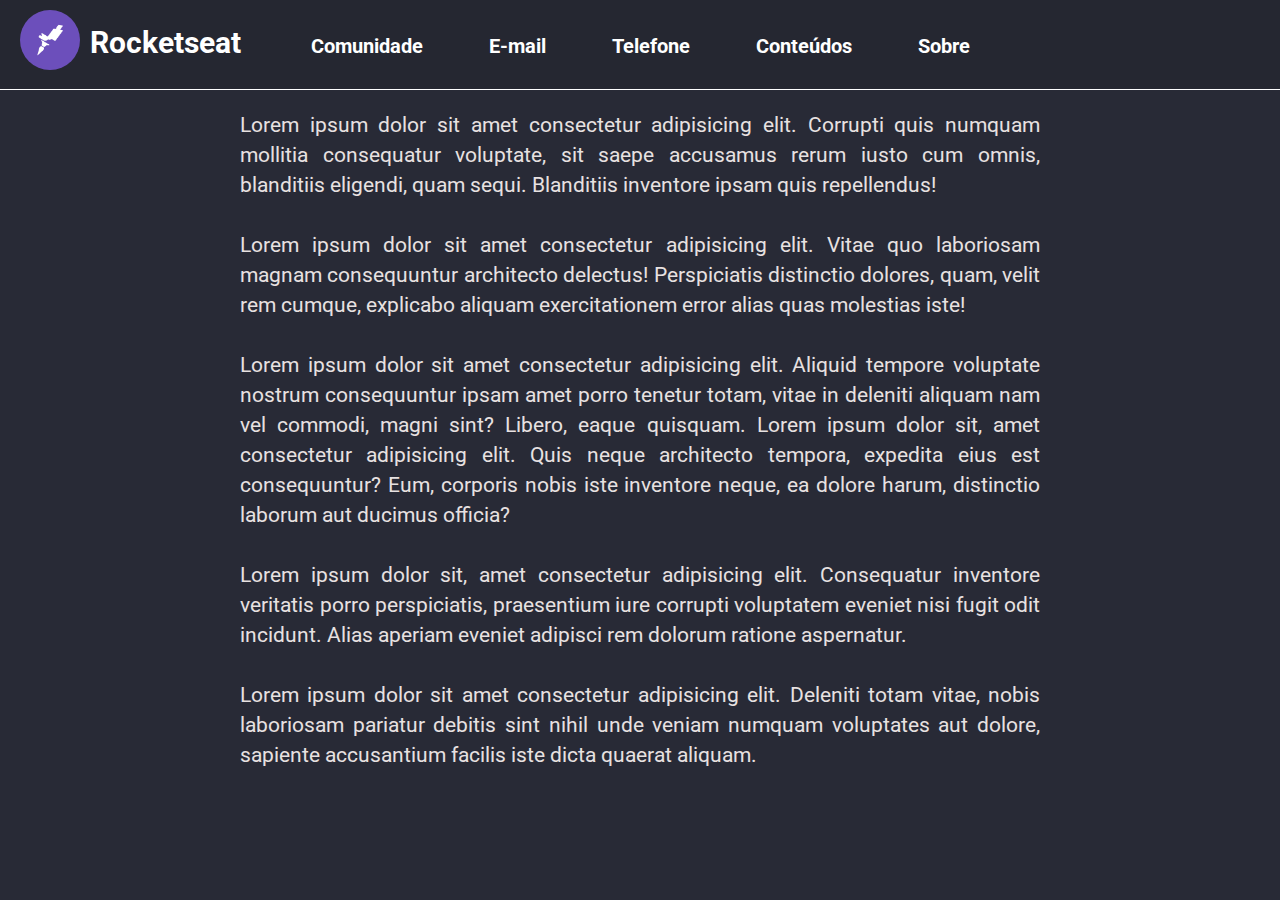
<file: index.html>
<!DOCTYPE html>
<html lang="pt-br">
<head>
    <meta charset="UTF-8">
    <meta http-equiv="X-UA-Compatible" content="IE=edge">
    <meta name="viewport" content="width=device-width, initial-scale=1.0">
    <title>Página Principal</title>

    
    <link rel="stylesheet" href="styles.css">
    
</head>
<body>
    
    <header>
<div>
    <img src="cover.jpg" alt="Logo da rocketseat">
    <a href="https://rocketseat.com.br">Rocketseat</a>
    <a href="https://discordapp.com/invite/gCRAFhc">Comunidade</a>
    <a href="mailto:oi@rocketseat.com.br">E-mail</a>
    <a href="tel:+5547992078767">Telefone</a>
    <a href="conteudo.html" target="_blank">Conteúdos</a>
    <a href="/sobre.html" target="_blank">Sobre</a>
</div>
    </header>

    <main>
        <div class="content">
            <p>
                Lorem ipsum dolor sit amet consectetur adipisicing elit. Corrupti quis numquam mollitia consequatur voluptate, sit saepe accusamus rerum iusto cum omnis, blanditiis eligendi, quam sequi. Blanditiis inventore ipsam quis repellendus!
            </p>

                <br>
<p>
    Lorem ipsum dolor sit amet consectetur adipisicing elit. Vitae quo laboriosam magnam consequuntur architecto delectus! Perspiciatis distinctio dolores, quam, velit rem cumque, explicabo aliquam exercitationem error alias quas molestias iste!
</p>
                <br>
<p>
    Lorem ipsum dolor sit amet consectetur adipisicing elit. Aliquid tempore voluptate nostrum consequuntur ipsam amet porro tenetur totam, vitae in deleniti aliquam nam vel commodi, magni sint? Libero, eaque quisquam.
    Lorem ipsum dolor sit, amet consectetur adipisicing elit. Quis neque architecto tempora, expedita eius est consequuntur? Eum, corporis nobis iste inventore neque, ea dolore harum, distinctio laborum aut ducimus officia?
</p>
<br>
<p>
    Lorem ipsum dolor sit, amet consectetur adipisicing elit. Consequatur inventore veritatis porro perspiciatis, praesentium iure corrupti voluptatem eveniet nisi fugit odit incidunt. Alias aperiam eveniet adipisci rem dolorum ratione aspernatur.
</p>
<br>
<p>
    Lorem ipsum dolor sit amet consectetur adipisicing elit. Deleniti totam vitae, nobis laboriosam pariatur debitis sint nihil unde veniam numquam voluptates aut dolore, sapiente accusantium facilis iste dicta quaerat aliquam.
</p>
            
        </div>
    </main>
</body>
</html>
</file>
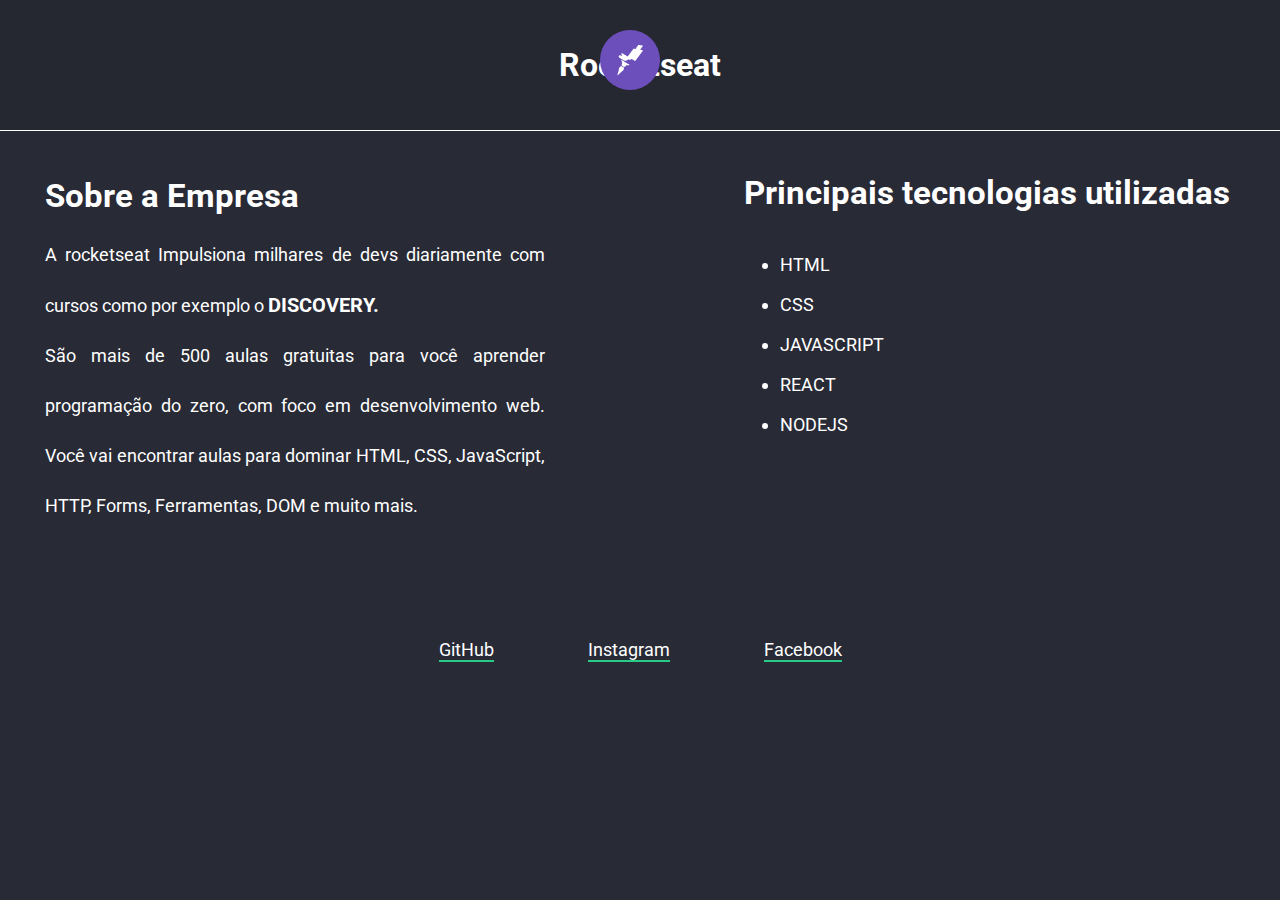
<file: sobre.html>
<!DOCTYPE html>
<html lang="en">
<head>
<meta charset="UTF-8">
<meta http-equiv="X-UA-Compatible" content="IE=edge">
<meta name="viewport" content="width=device-width, initial-scale=1.0">
<title>Sobre a Rocketseat</title>
<link rel="stylesheet" href="style-sobre.css">
</head>
<body>

<header>  

<img src="cover.jpg" alt="Logo Rocketseat">
<h1>Rocketseat</h1>

</header>

<main>

    <div>
<h2>
    Sobre a Empresa
</h2> 
<p>
A rocketseat Impulsiona milhares de devs diariamente com cursos como por exemplo o <strong>DISCOVERY.</strong> 
<br>
São mais de 500 aulas gratuitas para você aprender programação do zero, com foco em desenvolvimento web. Você vai encontrar aulas para dominar HTML, CSS, JavaScript, HTTP, Forms, Ferramentas, DOM e muito mais.
</p>
<br>
    </div>

    <h2 class="sobre-empresa">Principais tecnologias utilizadas</h2>
<ul>
<li>HTML</li>
<li>CSS</li>
<li>JAVASCRIPT</li>
<li>REACT</li>
<li>NODEJS</li>
</ul>
</main>

<footer>
    <div id="links">
        <a href="/" target="_blank">GitHub</a>
        <a href="/" target="_blank">Instagram</a>
        <a href="/" target="_blank">Facebook</a>
        </div>
</footer>

</body>
</html>
</file>
<file: styles.css>
@import url(https://fonts.googleapis.com/css2?family=Roboto&display=swap);

* {
  margin: 0;
  padding: 0;
  border: 0;
}

body {
  font-family: "Roboto", sans-serif;
}

header {
  color: white;
  padding: 30px;
  background-color: #252731;
  border-bottom: 1px solid white;
}

header div img {
  width: 60px;
  border-radius: 50%;
  position: absolute;
  left: 20px;
  top: 10px;
}

header div {
  text-align: center;
}

header div a:nth-of-type(1) {
  font-size: 30px;
  left: 60px;
  position: absolute;
}

header div a {
  color: white;
  text-decoration: none;
  margin: 0 30px;
  font-size: 20px;
  top: 25px;
  font-weight: bold;
}

header div a:hover {
  color: rgb(39, 202, 134);
  transition: 300ms;
}

body {
  background-color: #282a36;
  color: rgb(231, 225, 225);
  font-size: 25px;
}

body main .content {
  max-width: 800px;
  line-height: 30px;
  margin: 0 auto;
  font-size: 21px;
  padding-top: 20px;
  font-weight: 0;
  text-align: justify;
}

/* ===CARD=== */

#cards {
  max-width: 1200px;
  margin: 0 auto;
  display: grid;
  grid-template-columns: 1fr 1fr 1fr;
  gap: 20px;
  width: 70%;
}

.card {
  background-color: #7159c1;
}

#post-one img {
  width: 100%;
}

#titulo-post,
#leitura-post {
  padding: 15px;
}

#leitura-post {
  display: grid;
  grid-template-columns: 1fr 1fr;
}

#leitura-post p {
  margin: 5px;
}

.card-style {
  background-color: #7159c1;
  filter: brightness(85%);
  padding: 5px 20px;
  border-radius: 20px;
  text-align: center;
}

/* ==MODAL== */

.modalOverlay {
  background-color: rgba(0, 0, 0, 0.7);
  width: 100%;
  height: 100%;
  position: fixed;
  top: 0;
  opacity: 0;
  visibility: hidden;
}

.modal {
  background-color: white;
  width: 90%;
  height: 90%;
  margin: 5vh auto;
  position: relative;
}

.modal .maximize-modal,
.close-modal {
  color: black;
  position: absolute;
  right: 8px;
  top: 8px;
  cursor: pointer;
}

.modal .maximize-modal {
  right: 33px;
}

/* ==modalOverlay Active== */

.modalOverlay.active {
  opacity: 1;
  visibility: visible;
}

.modal.maximize {
  width: 100%;
  height: 100%;
  margin: 1vh auto;
}

iframe {
  width: 100%;
  height: 90%;
  position: absolute;
  top: 5%;
}
</file>
<file: style-sobre.css>
@import url(https://fonts.googleapis.com/css2?family=Roboto&display=swap);

* {
  margin: 0;
  border: 0;
  padding: 0;
}

body {
  font-family: "Roboto", sans-serif;
  background-color: #282a36;
  color: white;
}

header {
  color: white;
  padding: 30px;
  background-color: #252731;
  text-align: center;
  border-bottom: 1px solid white;
}

header img {
  height: 60px;
  border-radius: 50%;
  position: absolute;
  left: 600px;
}

header h1 {
  line-height: 70px;
}

main {
  padding: 30px;
  display: grid;
  grid-template-columns: 1fr 1fr;
  grid-template-areas: "sobre p-sobre" "tec tec-utilizadas" "footer footer";
  max-width: 1200px;
}

main div h2 {
  font-size: 33px;
  margin: 15px;
  grid-area: sobre;
}

main div p {
  line-height: 50px;
  font-size: 18px;
  max-width: 500px;
  margin: 15px;
  text-align: justify;
  grid-area: tec;
}

main div p strong {
  font-size: 20px;
}

main .sobre-empresa {
  font-size: 33px;
  text-align: right;
  grid-area: p-sobre;
  padding-top: 12px;
}

main ul {
  font-size: 18px;
  grid-area: tec-utilizadas;
  margin: -320px 150px 0;
  line-height: 40px;
  padding-bottom: 15px;
}

main #links h2 {
  font-size: 45px;
}

footer #links a {
  color: white;
  text-decoration: none;
  margin: 45px;
  line-height: 50px;
  border-bottom: 2px solid rgb(39, 202, 134);
  align-items: flex-end;

  font-size: 18px;
}

footer #links {
  text-align: center;
  grid-area: footer;
  margin: 30px;
}

footer #links a:hover {
  color: rgb(39, 202, 134);
  transition: 300ms;
}
</file>
